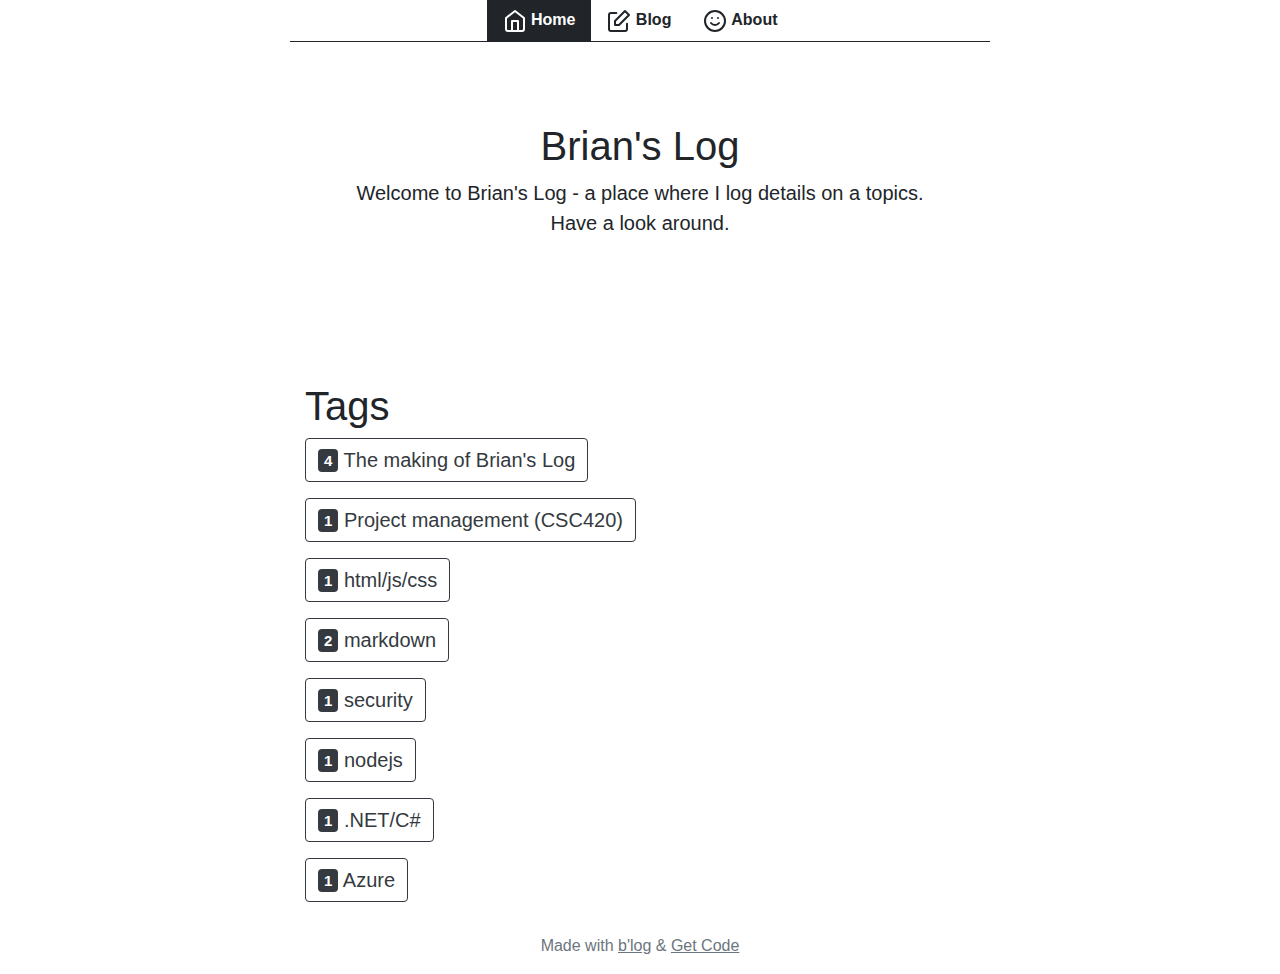
<file: index.html>
<!DOCTYPE html>
<html>

<head>
    <meta charset="utf-8">
    <meta name="viewport" content="width=device-width, initial-scale=1">
    <title>log</title>
    <link href="favicon.ico" rel="icon" type="image/x-icon">
    <link rel="stylesheet" href="bootstrap.min.css">
    <link rel="stylesheet" href="style.css">
</head>

<body class="d-flex flex-column h-100">
    <div id="header_container"></div>

    <div id="page_container" class="container pageEntry" >
        <article> Loading....</article>
    </div>

    <div id="footer_container"></div>

    <script src="feather.min.js"></script>
    <script type="module" src="app.js"></script>
    <script type="module" src="nav.js"></script>

</body>
    
</html>
</file>
<file: style.css>
.container {
    max-width: 700px;
}
#nav a {
    font-weight: bold;
    color: inherit;
}
#nav a.nav-link-active {
    background-color: #212529;
    color: #fff;
}
#nav-border {
    border-bottom: 1px solid #212529;
}
#main {
    margin-top: 1em;
    margin-bottom: 4em;
}
#home-jumbotron {
    background-color: inherit;
}
#footer .container {
    padding: 1em 0;
}
#footer a {
    color: inherit;
    text-decoration: underline;
}
.font-125 {
    font-size: 125%;
}
.tag-btn {
    margin-bottom: 0.3em;
}
pre {
    background-color: #f5f5f5;
    border: 1px solid #ccc;
    border-radius: 4px;
    padding: 16px;
}
pre code {
    padding: 0;
    font-size: inherit;
    color: inherit;
    background-color: transparent;
    border-radius: 0;
}
code {
    padding: 2px 4px;
    font-size: 90%;
    color: #c7254e;
    background-color: #f9f2f4;
    border-radius: 4px;
}
img, iframe, embed, video, audio {
    max-width: 100%;
}
.card-img, .card-img-top, .card-img-bottom {
    width: initial;
}
</file>
